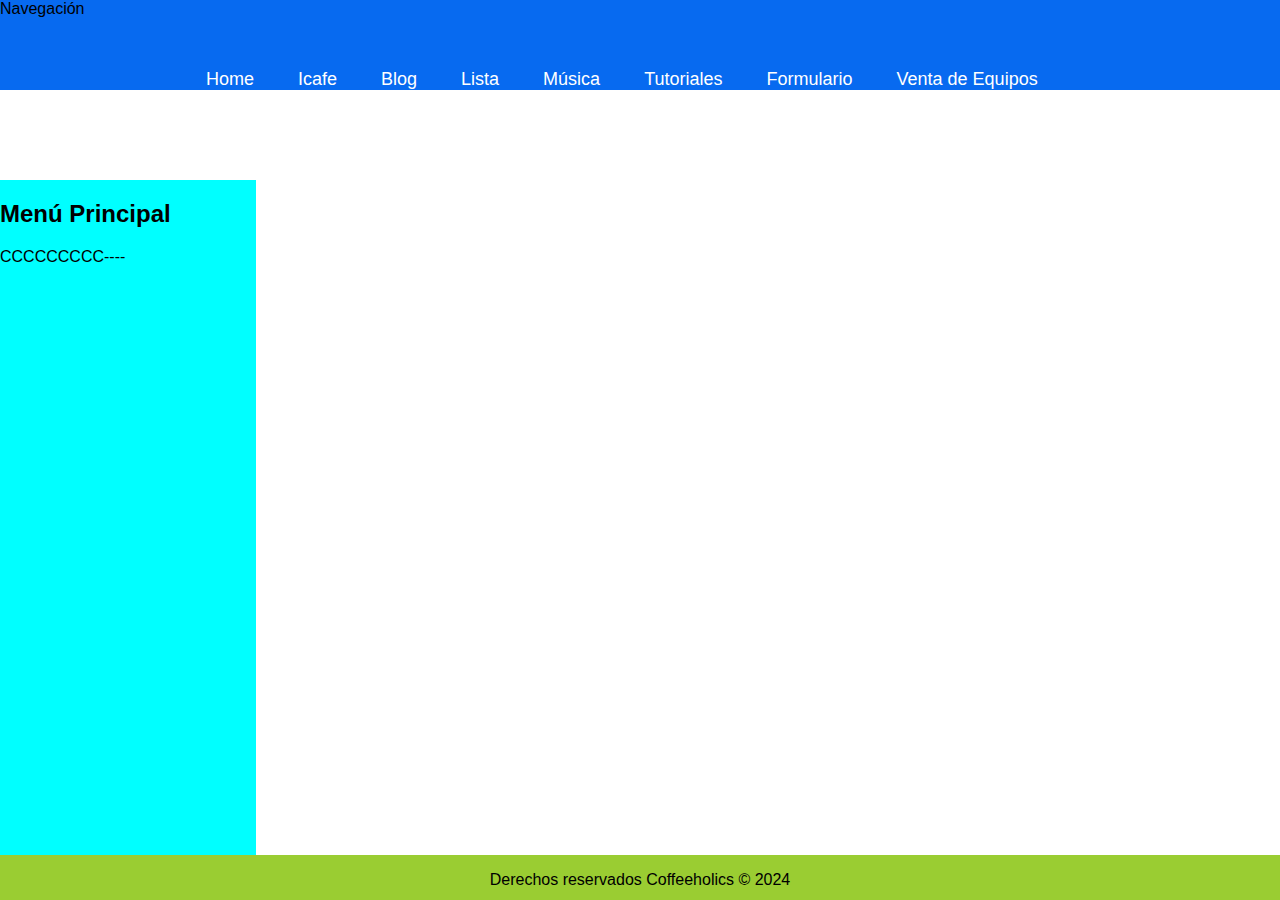
<file: src/main/resources/static/index.html>
<!DOCTYPE html>

<html>
    <head>
        <title>Coffeeholics</title>
        <meta charset="UTF-8">
        <link href="../css/estilo.css" rel="stylesheet" type="text/css"/>
    </head>
    <body>
        <header class="header">
            Navegación
            <nav class="nav">
                <ul class="nav-menu">
                     <li class="nav-menu-item"><a class="nav-menu-link nav-link" href="index.html">Home</a></li>
                    <li class="nav-menu-item"><a class="nav-menu-link nav-link" href="iframe.html">Icafe</a></li>
                    <li class="nav-menu-item"><a class="nav-menu-link nav-link" href="blog.html">Blog</a></li>
                    <li class="nav-menu-item"><a class="nav-menu-link nav-link" href="lista.html">Lista</a></li>
                    <li class="nav-menu-item"><a class="nav-menu-link nav-link" href="audio.html">Música</a></li>
                    <li class="nav-menu-item"><a class="nav-menu-link nav-link" href="video.html">Tutoriales</a></li>
                    <li class="nav-menu-item"><a class="nav-menu-link nav-link" href="formulario.html">Formulario</a></li>
                    <li class="nav-menu-item"><a class="nav-menu-link nav-link" href="links.html">Venta de Equipos</a></li>
                </ul>
            </nav>
        </header>
        <aside class="aside">
            <h2 id="home">Menú Principal</h2>
            <p>CCCCCCCCC----</p>
        </aside>
        
        <footer class="footer">
            <p>Derechos reservados Coffeeholics &#169; 2024</p>
        </footer>
    </body>
</html>
</file>
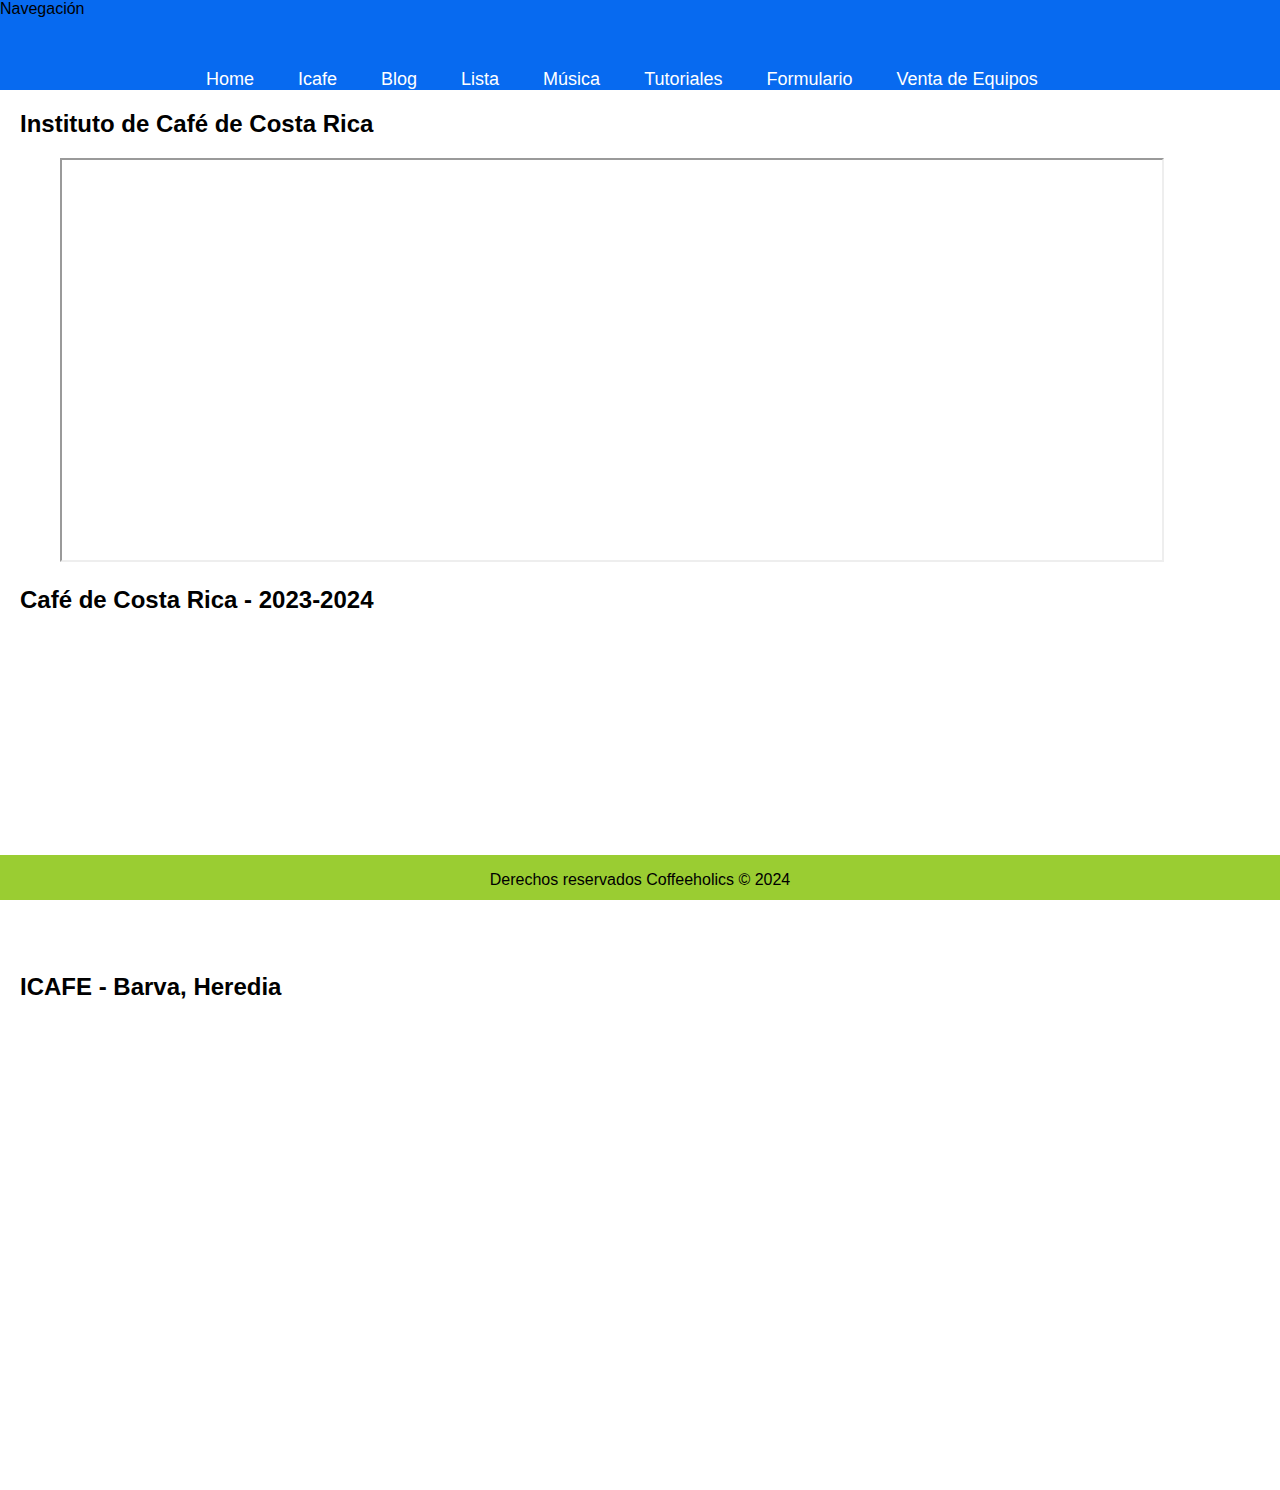
<file: src/main/resources/static/iframe.html>
<!DOCTYPE html>

<html>
    <head>
        <title>Coffeeholics</title>
        <meta charset="UTF-8">
        <link href="../css/newCascadeStyleSheet.css" rel="stylesheet" type="text/css"/>
        <link rel="stylesheet" href="../css/estilo.css" type="text/css">

    </head>
    <body>
        <header class="header">
           Navegación
            <nav class="nav">
                <ul class="nav-menu">
                     <li class="nav-menu-item"><a class="nav-menu-link nav-link" href="index.html">Home</a></li>
                    <li class="nav-menu-item"><a class="nav-menu-link nav-link" href="iframe.html">Icafe</a></li>
                    <li class="nav-menu-item"><a class="nav-menu-link nav-link" href="blog.html">Blog</a></li>
                    <li class="nav-menu-item"><a class="nav-menu-link nav-link" href="lista.html">Lista</a></li>
                    <li class="nav-menu-item"><a class="nav-menu-link nav-link" href="audio.html">Música</a></li>
                    <li class="nav-menu-item"><a class="nav-menu-link nav-link" href="video.html">Tutoriales</a></li>
                    <li class="nav-menu-item"><a class="nav-menu-link nav-link" href="formulario.html">Formulario</a></li>
                    <li class="nav-menu-item"><a class="nav-menu-link nav-link" href="links.html">Venta de Equipos</a></li>
                </ul>
            </nav>
        </header>
         
        <section>
            
            <article>
                <h2>Instituto de Café de Costa Rica</h2>    
                <figure>
                    <iframe src="https://www.icafe.cr/" width="1100" height="400">

                    </iframe>
                </figure>
            </article>

            <article>
                <h2>Café de Costa Rica - 2023-2024</h2>    
                <figure>
                  <iframe width="560" height="315" src="https://www.youtube.com/embed/q5HwxiaURkI?si=j3dDKkW7cxXnvTL-" title="YouTube video player" frameborder="0" allow="accelerometer; autoplay; clipboard-write; encrypted-media; gyroscope; picture-in-picture; web-share" allowfullscreen></iframe>
                </figure>
            </article>

            <article>
                <h2>ICAFE - Barva, Heredia</h2>    
                <figure>
                    <iframe src="https://www.google.com/maps/embed?pb=!1m18!1m12!1m3!1d3928.7933200051125!2d-84.13940072563939!3d10.033907090073223!2m3!1f0!2f0!3f0!3m2!1i1024!2i768!4f13.1!3m3!1m2!1s0x8fa0f0796800f3ab%3A0x11b60761df9f7dbc!2sInstituto%20del%20Cafe%20de%20Costa%20Rica%20(ICAFE)!5e0!3m2!1ses-419!2scr!4v1707431655525!5m2!1ses-419!2scr" width="600" height="450" style="border:0;" allowfullscreen="" loading="lazy" referrerpolicy="no-referrer-when-downgrade"></iframe>
                </figure>
                   
            </article>

        </section>
        <footer class="footer">
            <p>Derechos reservados Coffeeholics &#169; 2024</p>
        </footer>
    </body>
</html>
</file>
<file: src/main/resources/css/estilo.css>
/* 
    Created on : Feb 1, 2024, 8:56:50 PM
    Author     : pherr
*/

tbody tr:nth-child(odd) {
    background-color: blue;
    color: white
}

tbody tr:nth-child(even) {
    background-color: black;
    color: white
}

body {
    margin: 0;
    box-sizing: border-box;
    font-family: sans-serif;
    padding: 90px 20px 0;
}

.header {
    position: fixed;
    top: 0;
    left: 0;
    width: 100%;
    height: 90px;
    background-color: #076af0;
}

.logo {
    font-size: 30px;
    font-weight: bold;
    padding: 0 40px;
    line-height: 90px;
}
.nav {
    display: flex;
    justify-content: space-between;
    max-width: 992px;
    margin: 0 auto;
}

.nav-link {
    color: white;
    text-decoration: none;
}

.nav-menu {
    display: flex;
    margin-right: 40px;
    list-style: none;
}

.nav-menu-link {
    font-size: 18px;
    margin: 0 10px;
    line-height: 90px;
    width: max-content;

}

.nav-menu-link:hover {
    background-color: #024070;
    transition: 0.5s;
}

.nav-menu-link {
    padding: 8px 12px;
    border-radius: 10px;
}


.aside {
    position: fixed;
    top: 20%;
    left: 0;
    width: 20%;
    height: 75%;
    background-color: aqua;
}

.section {
    position: fixed;
    top: 20%;
    left: 20%;
    width: 80%;
    height: 75%;
    background-color: bisque;
    overflow-y: scroll;
}

.footer {
    position: fixed;
    bottom: 0;
    left: 0;
    width: 100%;
    height: 5%;
    background-color: yellowgreen;
    text-align: center;
}


.nav-menu-item {

}
</file>
<file: src/main/resources/css/newCascadeStyleSheet.css>
/*
Click nbfs://nbhost/SystemFileSystem/Templates/Licenses/license-default.txt to change this license
Click nbfs://nbhost/SystemFileSystem/Templates/Other/CascadeStyleSheet.css to edit this template
*/
/* 
    Created on : Feb 8, 2024, 2:00:57 PM
    Author     : pherr
*/
tbody tr:nth-child(odd) {
    background-color: blue;
    color: white
}

tbody tr:nth-child(even) {
    background-color: black;
    color: white
}

body {
    margin: 0;
    box-sizing: border-box;
    font-family: sans-serif;
    padding: 90px 20px 0;
}

.header {
    position: fixed;
    top: 0;
    left: 0;
    width: 100%;
    height: 90px;
    background-color: #076af0;
}

.logo {
    font-size: 30px;
    font-weight: bold;
    padding: 0 40px;
    line-height: 90px;
}
.nav {
    display: flex;
    justify-content: space-between;
    max-width: 992px;
    margin: 0 auto;
}

.nav-link {
    color: white;
    text-decoration: none;
}

.nav-menu {
    display: flex;
    margin-right: 40px;
    list-style: none;
}

.nav-menu-link {
    font-size: 18px;
    margin: 0 10px;
    line-height: 90px;
    width: max-content;

}

.nav-menu-link:hover {
    background-color: #024070;
    transition: 0.5s;
}

.nav-menu-link {
    padding: 8px 12px;
    border-radius: 10px;
}


.aside {
    position: fixed;
    top: 20%;
    left: 0;
    width: 20%;
    height: 75%;
    background-color: aqua;
}

.section {
    position: fixed;
    top: 20%;
    left: 20%;
    width: 80%;
    height: 75%;
    background-color: bisque;
    overflow-y: scroll;
}

.footer {
    position: fixed;
    bottom: 0;
    left: 0;
    width: 100%;
    height: 5%;
    background-color: yellowgreen;
    text-align: center;
}
</file>
